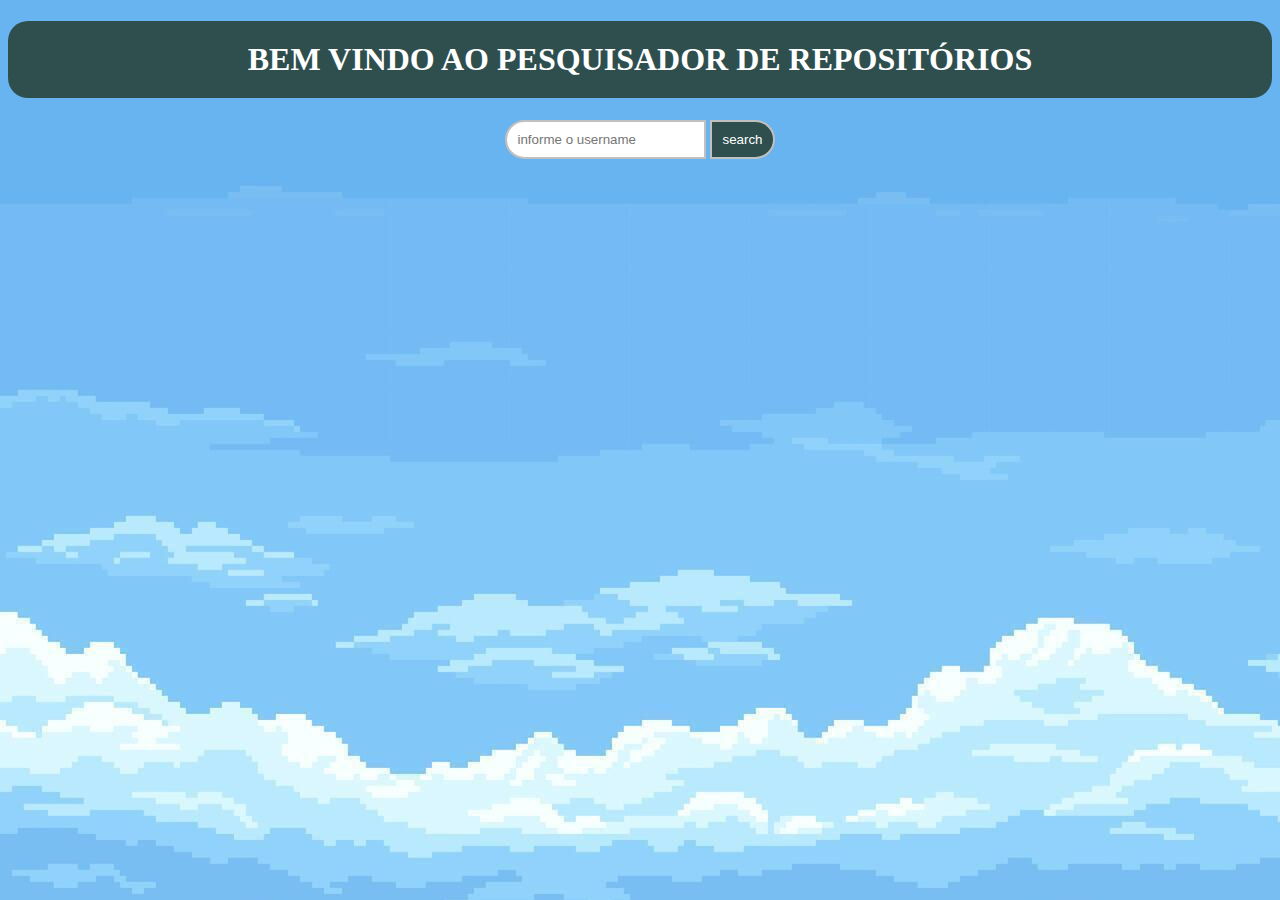
<file: src/index.html>
<!DOCTYPE html>
<html lang="pt-br">
<head>
    <meta charset="UTF-8">
    <meta name="viewport" content="width=device-width, initial-scale=1.0">
    <link rel="stylesheet" href="styles/style.css">
    
    <title>Search in GitHub</title>

</head>
<body>
    
    <div class="main">

        <h1>BEM VINDO AO PESQUISADOR DE REPOSITÓRIOS</h1>
        
        <input type="text" id="UserInput" placeholder="informe o username">
        <button onclick="receberUsername()">search</button>

    </div>

    <div id="repos-list"></div>

    <script src="components/script.js"></script>

</body>
</html>
</file>
<file: src/styles/style.css>
body{
    background-image: url('../assets/background.png');
}

.main{
    font-weight: bold;
    text-align: center;

    h1{
        color: white;
        background-color: #2f4f4f;
        border-radius: 20px;
        padding: 20px;
    }

    input{
        border-radius: 20px 0px 0px 20px;
        padding: 10px;
        border: 2px solid silver;
    }

    button{
        background-color: #2f4f4f;
        color: white;
        border: 2px solid silver;
        border-radius: 0px 20px 20px 0px;
        padding: 10px;
    }
}

.repo {
    margin: 100px;
    margin-top: 40px;
    margin-bottom: 0px;
    border: 2px solid black;
    padding: 10px;
    border-radius: 5px;
    background-color: rgba(255, 255, 255, 0.708);
}

.repo h3 {
    margin: 0;
    color: black;
}

.repo p {
    font-size: 14px;
}
</file>
